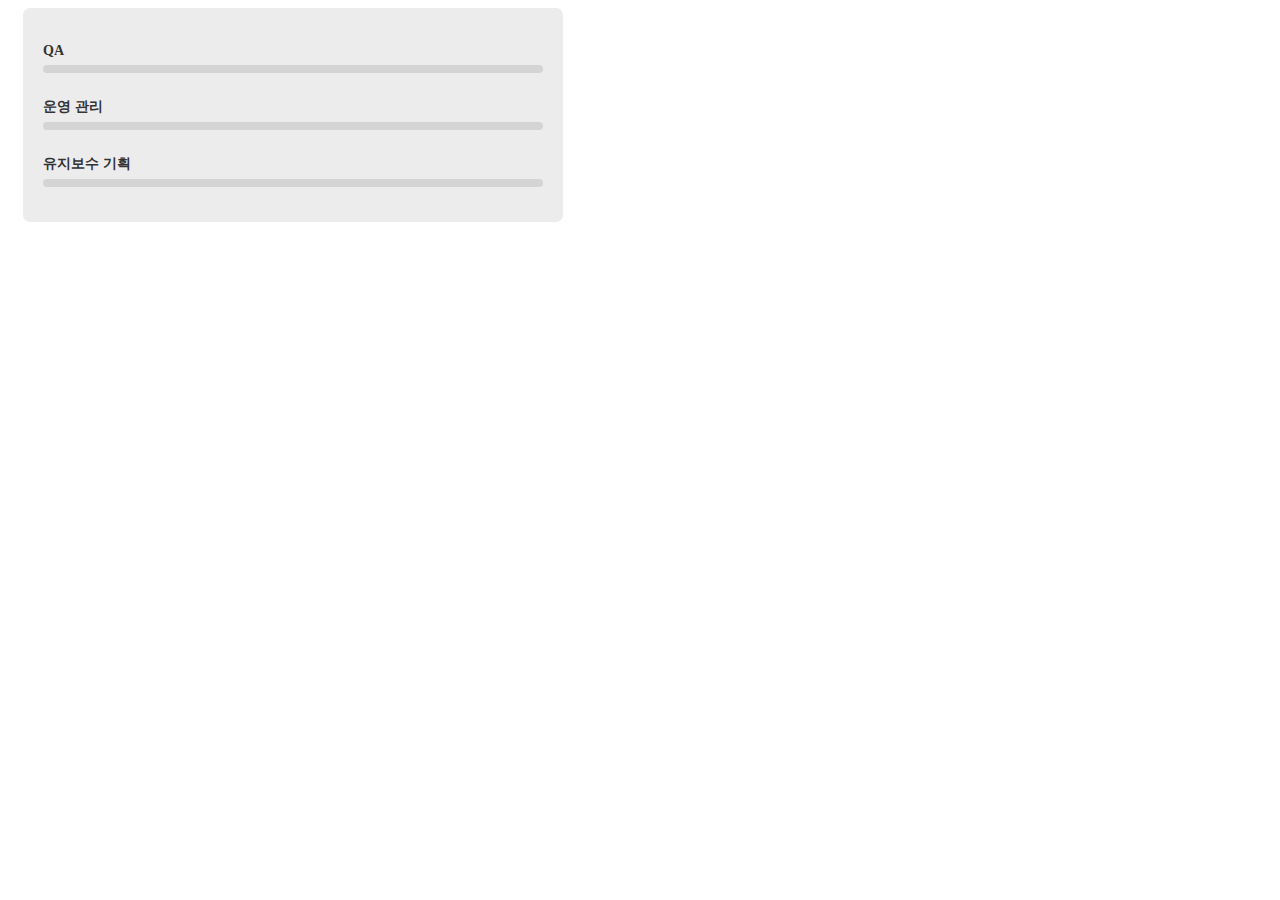
<file: contribution-ss/index.html>
<!DOCTYPE html>
<html lang="en">
  <head>
    <meta charset="UTF-8" />
    <meta http-equiv="X-UA-Compatible" content="IE=edge" />
    <meta name="viewport" content="width=device-width, initial-scale=1.0" />

    <link rel="stylesheet" href="contribution.css" />
    <title>contribution studio shall we</title>
  </head>
  <body>
<div class="container">
        <div class="skill-box">
            <span class="title">QA</span>

            <div class="skill-bar">
                <span class="skill-per html">
                    <span class="tooltip">90%</span>
                </span>
            </div>
        </div>

        <div class="skill-box">
            <span class="title">운영 관리</span>

            <div class="skill-bar">
                <span class="skill-per css">
                    <span class="tooltip">80%</span>
                </span>
            </div>
        </div>
        <div class="skill-box">
            <span class="title">유지보수 기획</span>

            <div class="skill-bar">
                <span class="skill-per javascript">
                    <span class="tooltip">50%</span>
                </span>
            </div>
        </div>
    </div>
  </body>
</html>
</file>
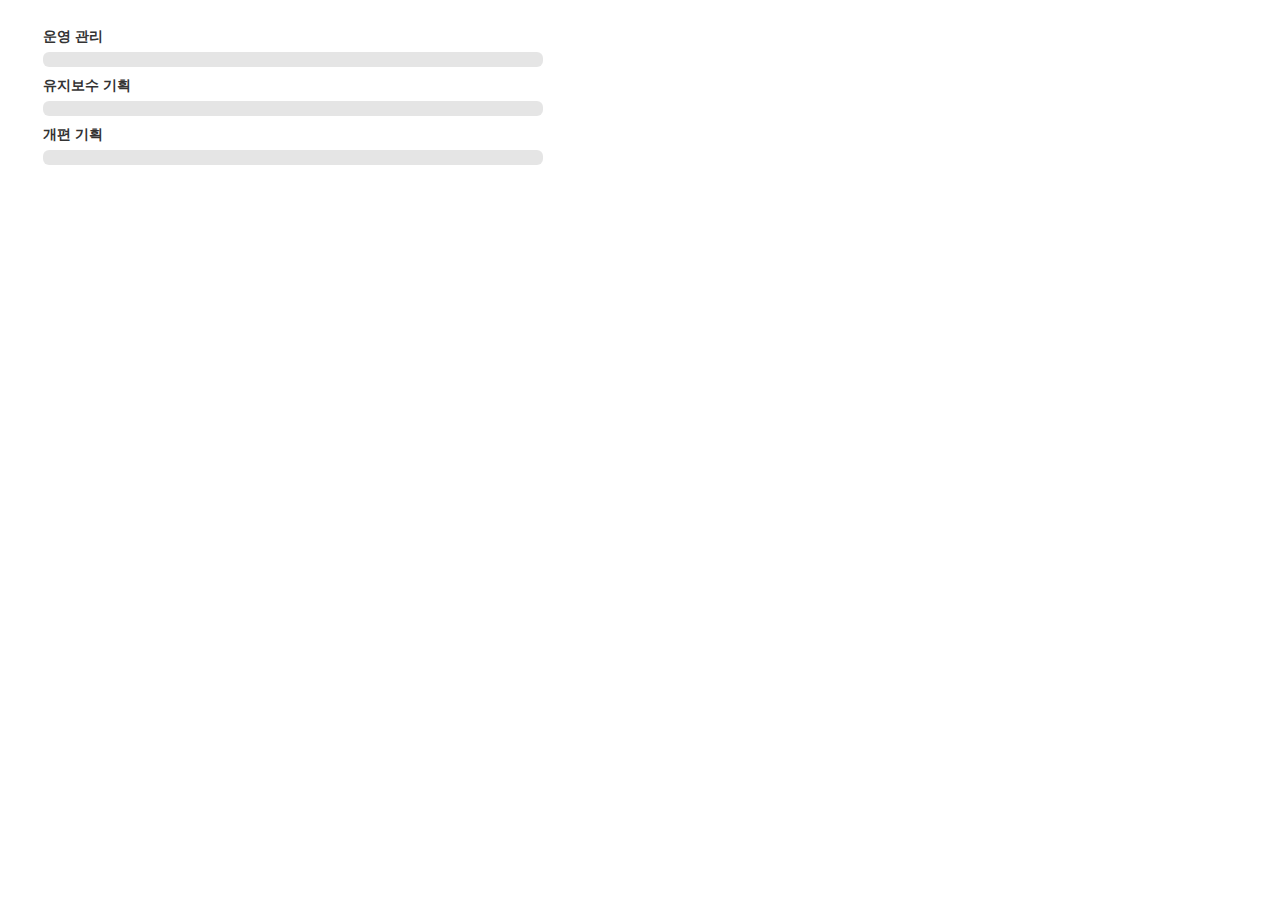
<file: contribution/artmore.html>
<!DOCTYPE html>
<html lang="en">
  <head>
    <meta charset="UTF-8" />
    <meta http-equiv="X-UA-Compatible" content="IE=edge" />
    <meta name="viewport" content="width=device-width, initial-scale=1.0" />

    <link rel="stylesheet" href="contribution_sh.css" />
    <title>contribution artmore</title>
  </head>
  <body>
<div class="container">
        <div class="skill-box">
            <span class="title">운영 관리</span>

            <div class="skill-bar">
                <div class="skill-per a" style="width: 90%;">
                    <span class="tooltip">90%</span>
                </span>
            </div>
        </div>

        <div class="skill-box">
            <span class="title">유지보수 기획</span>

            <div class="skill-bar">
                <div class="skill-per b" style="width: 80%;">
                    <span class="tooltip">80%</span>
                </span>
            </div>
        </div>
        <div class="skill-box">
            <span class="title">개편 기획</span>

            <div class="skill-bar">
                <div class="skill-per c" style="width: 90%;">
                    <span class="tooltip">90%</span>
                </span>
            </div>
<!--             <div class="skill-bar">
                <div class="skill-per d" style="width: 90%;">
                    <span class="tooltip">90%</span>
                </span>
            </div> -->
        </div>
    </div>
  </body>
</html>
</file>
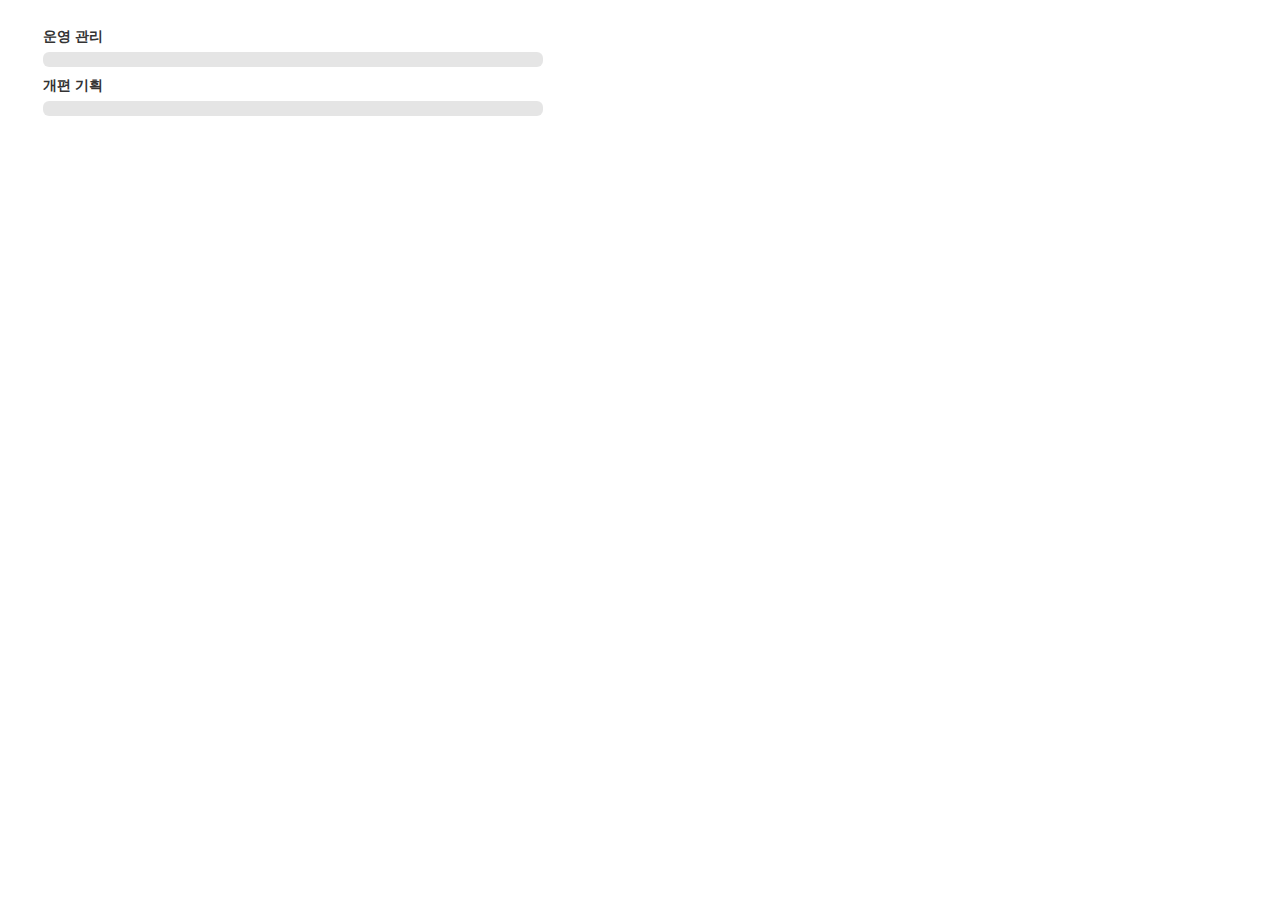
<file: contribution/gstar.html>
<!DOCTYPE html>
<html lang="en">
  <head>
    <meta charset="UTF-8" />
    <meta http-equiv="X-UA-Compatible" content="IE=edge" />
    <meta name="viewport" content="width=device-width, initial-scale=1.0" />

    <link rel="stylesheet" href="contribution.css" />
    <title>contribution gstar</title>
  </head>
  <body>
<div class="container">
        <!-- <div class="skill-box">
            <span class="title">QA</span>
            <div class="skill-bar">
                <div class="skill-per a" style="width: 90%;">
                    <span class="tooltip">90%</span>
                </span>
            </div>
        </div> -->

        <div class="skill-box">
            <span class="title">운영 관리</span>

            <div class="skill-bar">
                <div class="skill-per b" style="width: 80%;">
                    <span class="tooltip">80%</span>
                </span>
            </div>
        </div>
        <div class="skill-box">
            <span class="title">개편 기획</span>

            <div class="skill-bar">
                <div class="skill-per c" style="width: 50%;">
                    <span class="tooltip">80%</span>
                </span>
            </div>
<!--             <div class="skill-bar">
                <div class="skill-per d" style="width: 0%;">
                    <span class="tooltip">0%</span>
                </span>
            </div> -->
        </div>
    </div>
  </body>
</html>
</file>
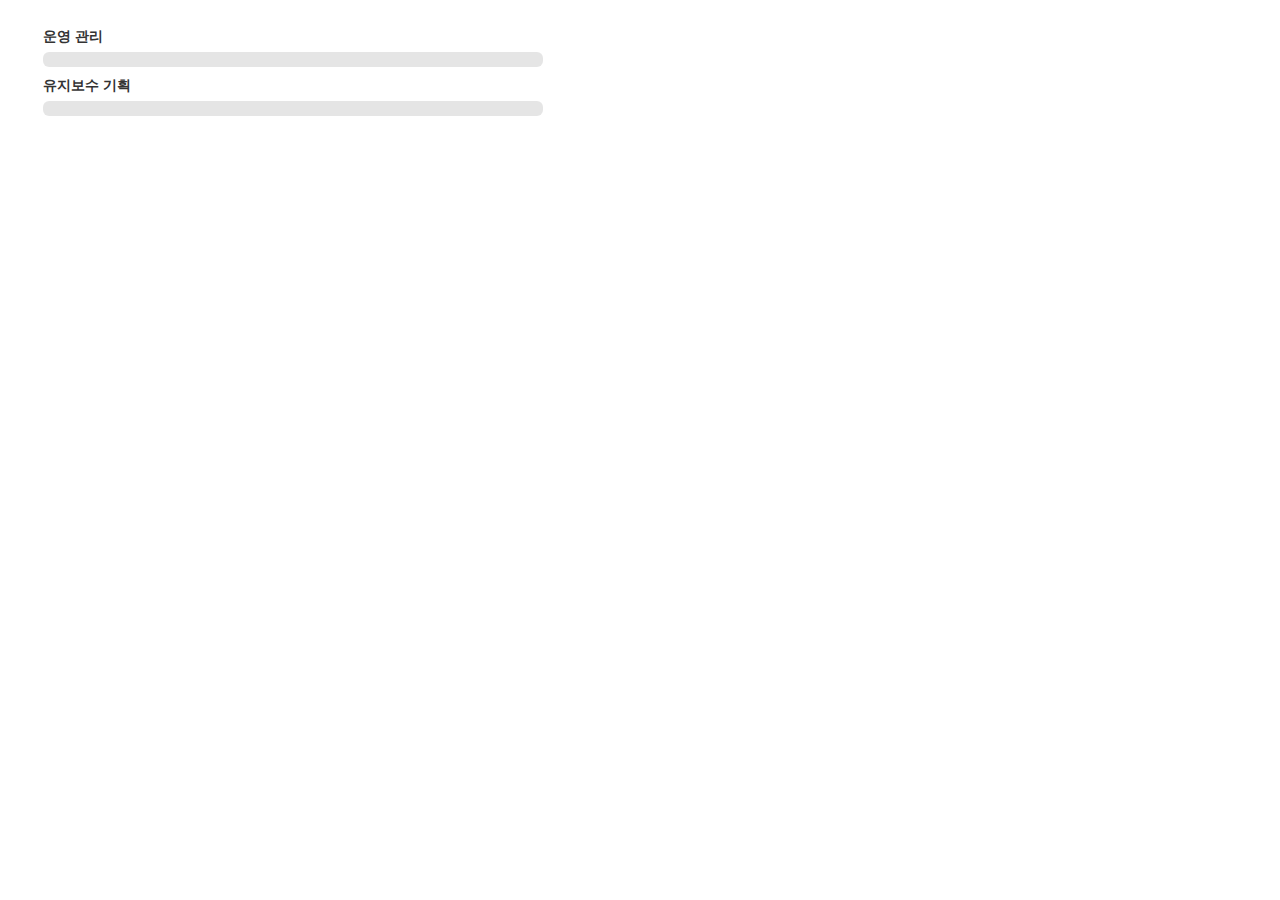
<file: contribution/ssunive.html>
<!DOCTYPE html>
<html lang="en">
  <head>
    <meta charset="UTF-8" />
    <meta http-equiv="X-UA-Compatible" content="IE=edge" />
    <meta name="viewport" content="width=device-width, initial-scale=1.0" />

    <link rel="stylesheet" href="contribution_un.css" />
    <title>contribution unive</title>
  </head>
  <body>
<div class="container">
       <!-- <div class="skill-box">
            <span class="title">QA</span>

            <div class="skill-bar">
                <div class="skill-per a" style="width: 90%;">
                    <span class="tooltip">90%</span>
                </span>
            </div>
        </div> -->

        <div class="skill-box">
            <span class="title">운영 관리</span>

            <div class="skill-bar">
                <div class="skill-per b" style="width: 40%;">
                    <span class="tooltip">40%</span>
                </span>
            </div>
        </div>
        <div class="skill-box">
            <span class="title">유지보수 기획</span>

            <div class="skill-bar">
                <div class="skill-per c" style="width: 30%;">
                    <span class="tooltip">30%</span>
                </span>
            </div>
<!--             <div class="skill-bar">
                <div class="skill-per d" style="width: 0%;">
                    <span class="tooltip">0%</span>
                </span>
            </div> -->
        </div>
    </div>
  </body>
</html>
</file>
<file: contribution-ss/contribution.css>
/* From Uiverse.io by Juanes200122 */ 
.container {
  position: relative;
  max-width: 500px;
  width: 100%;
  background: #ececec;
  margin: 0 15px;
  padding: 10px 20px;
  border-radius: 7px;
}

.container .skill-box {
  width: 100%;
  margin: 25px 0;
}

.skill-box .title {
  display: block;
  font-size: 14px;
  font-weight: 600;
  color: #333;
}

.skill-box .skill-bar {
  height: 8px;
  width: 100%;
  border-radius: 6px;
  margin-top: 6px;
  background: rgba(0,0,0,0.1);
}

.skill-bar .skill-per {
  position: relative;
  display: block;
  height: 100%;
  width: 90%;
  border-radius: 6px;
  background: #4070f4;
  animation: progress 0.4s ease-in-out forwards;
  opacity: 0;
}

.skill-per.html {
   /*progreso de las diferentes lenguajes*/
  width: 50%;
  animation-delay: 0.1s;
}

.skill-per.css {
         /*progreso de las diferentes lenguajes*/
  width: 70%;
  animation-delay: 0.1s;
}

.skill-per.javascript {
      /*progreso de las diferentes lenguajes*/
  width: 50%;
  animation-delay: 0.2s;
}

.skill-per.nodejs {
      /*progreso de las diferentes lenguajes*/
  width: 30%;
  animation-delay: 0.3s;
}

@keyframes progress {
  0% {
    width: 0;
    opacity: 1;
  }

  100% {
    opacity: 1;
  }
}

.skill-per .tooltip {
  position: absolute;
  right: -14px;
  top: -28px;
  font-size: 9px;
  font-weight: 500;
  color: #fff;
  padding: 2px 6px;
  border-radius: 3px;
  background: #4070f4;
  z-index: 1;
}

.tooltip::before {
  content: '';
  position: absolute;
  left: 50%;
  bottom: -2px;
  height: 10px;
  width: 10px;
  z-index: -1;
  background-color: #4070f4;
  transform: translateX(-50%) rotate(45deg);
}
</file>
<file: contribution/contribution_sh.css>
/* From Uiverse.io by Juanes200122 */ 
.container {
  position: relative;
  max-width: 500px;
  width: 100%;
/*   background: #ececec; */
  margin: 0 15px;
  padding: 10px 20px;
  border-radius: 7px;
}

.container .skill-box {
  width: 100%;
  margin: 10px 0;
}

.skill-box .title {
  display: block;
  font-size: 14px;
  font-weight: 600;
  color: #333;
}

.skill-box .skill-bar {
  height: 15px;
  width: 100%;
  border-radius: 6px;
  margin-top: 6px;
  background: rgba(0,0,0,0.1);
}

.skill-bar .skill-per {
  position: relative;
  display: block;
  height: 100%;
  width: 90%;
  border-radius: 6px;
  background: #D37854;
  background: linear-gradient(103deg,rgba(211, 120, 84, 1) 0%, rgba(172, 66, 57, 1) 100%);
  animation: progress 0.4s ease-in-out forwards;
  opacity: 0;
}

.skill-per.a {
   /*progreso de las diferentes lenguajes*/
/*   width: 50%; */
  animation-delay: 0.1s;
}

.skill-per.b {
         /*progreso de las diferentes lenguajes*/
/*   width: 70%; */
  animation-delay: 0.1s;
}

.skill-per.c {
      /*progreso de las diferentes lenguajes*/
/*   width: 50%; */
  animation-delay: 0.2s;
}

.skill-per.d {
      /*progreso de las diferentes lenguajes*/
/*   width: 30%; */
  animation-delay: 0.3s;
}

@keyframes progress {
  0% {
    width: 0;
    opacity: 1;
  }

  100% {
    opacity: 1;
  }
}

.skill-per .tooltip {
  position: absolute;
  right: -14px;
  top: -28px;
  font-size: 9px;
  font-weight: 500;
  color: #fff;
  padding: 2px 6px;
  border-radius: 3px;
  background: #AC4239;
  z-index: 1;
}

.tooltip::before {
  content: '';
  position: absolute;
  left: 50%;
  bottom: -2px;
  height: 10px;
  width: 10px;
  z-index: -1;
  background-color: #AC4239;
  transform: translateX(-50%) rotate(45deg);
}
</file>
<file: contribution/contribution.css>
/* From Uiverse.io by Juanes200122 */ 
.container {
  position: relative;
  max-width: 500px;
  width: 100%;
/*   background: #ececec; */
  margin: 0 15px;
  padding: 10px 20px;
  border-radius: 7px;
}

.container .skill-box {
  width: 100%;
  margin: 10px 0;
}

.skill-box .title {
  display: block;
  font-size: 14px;
  font-weight: 600;
  color: #333;
}

.skill-box .skill-bar {
  height: 15px;
  width: 100%;
  border-radius: 6px;
  margin-top: 6px;
  background: rgba(0,0,0,0.1);
}

.skill-bar .skill-per {
  position: relative;
  display: block;
  height: 100%;
  width: 90%;
  border-radius: 6px;
  background: #D37854;
  background: linear-gradient(103deg,rgba(211, 120, 84, 1) 0%, rgba(172, 66, 57, 1) 100%);
  animation: progress 0.4s ease-in-out forwards;
  opacity: 0;
}

.skill-per.a {
   /*progreso de las diferentes lenguajes*/
/*   width: 50%; */
  animation-delay: 0.1s;
}

.skill-per.b {
         /*progreso de las diferentes lenguajes*/
/*   width: 70%; */
  animation-delay: 0.1s;
}

.skill-per.c {
      /*progreso de las diferentes lenguajes*/
/*   width: 50%; */
  animation-delay: 0.2s;
}

.skill-per.d {
      /*progreso de las diferentes lenguajes*/
/*   width: 30%; */
  animation-delay: 0.3s;
}

@keyframes progress {
  0% {
    width: 0;
    opacity: 1;
  }

  100% {
    opacity: 1;
  }
}

.skill-per .tooltip {
  position: absolute;
  right: -14px;
  top: -28px;
  font-size: 9px;
  font-weight: 500;
  color: #fff;
  padding: 2px 6px;
  border-radius: 3px;
  background: #AC4239;
  z-index: 1;
}

.tooltip::before {
  content: '';
  position: absolute;
  left: 50%;
  bottom: -2px;
  height: 10px;
  width: 10px;
  z-index: -1;
  background-color: #AC4239;
  transform: translateX(-50%) rotate(45deg);
}
</file>
<file: contribution/contribution_un.css>
/* From Uiverse.io by Juanes200122 */ 
.container {
  position: relative;
  max-width: 500px;
  width: 100%;
/*   background: #ececec; */
  margin: 0 15px;
  padding: 10px 20px;
  border-radius: 7px;
}

.container .skill-box {
  width: 100%;
  margin: 10px 0;
}

.skill-box .title {
  display: block;
  font-size: 14px;
  font-weight: 600;
  color: #333;
}

.skill-box .skill-bar {
  height: 15px;
  width: 100%;
  border-radius: 6px;
  margin-top: 6px;
  background: rgba(0,0,0,0.1);
}

.skill-bar .skill-per {
  position: relative;
  display: block;
  height: 100%;
  width: 90%;
  border-radius: 6px;
  background: #D37854;
  background: linear-gradient(103deg,rgba(177,174,177, 1) 0%, rgba(184,35,90, 1) 100%);
  animation: progress 0.4s ease-in-out forwards;
  opacity: 0;
}

.skill-per.a {
   /*progreso de las diferentes lenguajes*/
/*   width: 50%; */
  animation-delay: 0.1s;
}

.skill-per.b {
         /*progreso de las diferentes lenguajes*/
/*   width: 70%; */
  animation-delay: 0.1s;
}

.skill-per.c {
      /*progreso de las diferentes lenguajes*/
/*   width: 50%; */
  animation-delay: 0.2s;
}

.skill-per.d {
      /*progreso de las diferentes lenguajes*/
/*   width: 30%; */
  animation-delay: 0.3s;
}

@keyframes progress {
  0% {
    width: 0;
    opacity: 1;
  }

  100% {
    opacity: 1;
  }
}

.skill-per .tooltip {
  position: absolute;
  right: -14px;
  top: -28px;
  font-size: 9px;
  font-weight: 500;
  color: #fff;
  padding: 2px 6px;
  border-radius: 3px;
  background: #b8235a;
  z-index: 1;
}

.tooltip::before {
  content: '';
  position: absolute;
  left: 50%;
  bottom: -2px;
  height: 10px;
  width: 10px;
  z-index: -1;
  background-color: #b8235a;
  transform: translateX(-50%) rotate(45deg);
}
</file>
